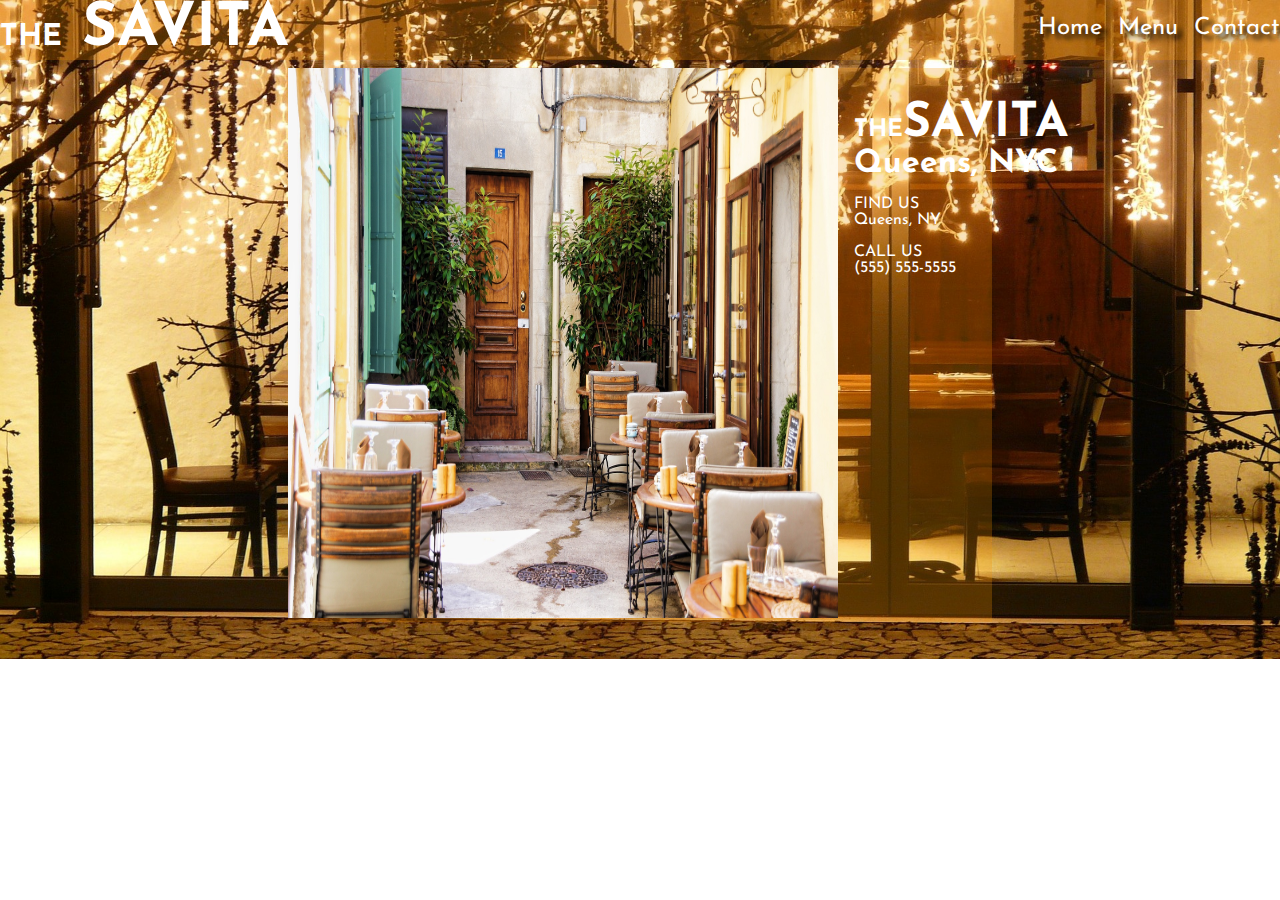
<file: contact.html>
<!doctype html>

<html lang="en">

<head>
    <meta charset="utf-8">
    <title>Contact Us</title>
    <link href="css/contact.css" rel="stylesheet" type="text/css">
     <link href="https://fonts.googleapis.com/css?family=Tangerine:700" rel="stylesheet">
     <link href="https://fonts.googleapis.com/css?family=Josefin+Sans:700" rel="stylesheet">
    </head>
    
    <body>
    
        <nav>
        
            <h1><small>THE</small> SAVITA</h1>
        
                <ul>
                    <li><a href="index.html">Home</a></li>
                    <li><a href="menu.html">Menu</a></li>
                    <li><a href="contact.html">Contact</a></li>
                </ul>
        </nav>
        
    <div class="contact">  
       
        <div class="image">
            <img src="image/france-849477_1920.jpg">
        </div>
        
        <div class="detail">
        
            <h1><small>THE</small>SAVITA</h1>
            
            <h2>Queens, NYC</h2>
        
                <p>FIND US<br>
                Queens, NY</p>
                <p> CALL US<br>
                (555) 555-5555</p>
        </div>
    </div> 
    
    </body>
</html>
</file>
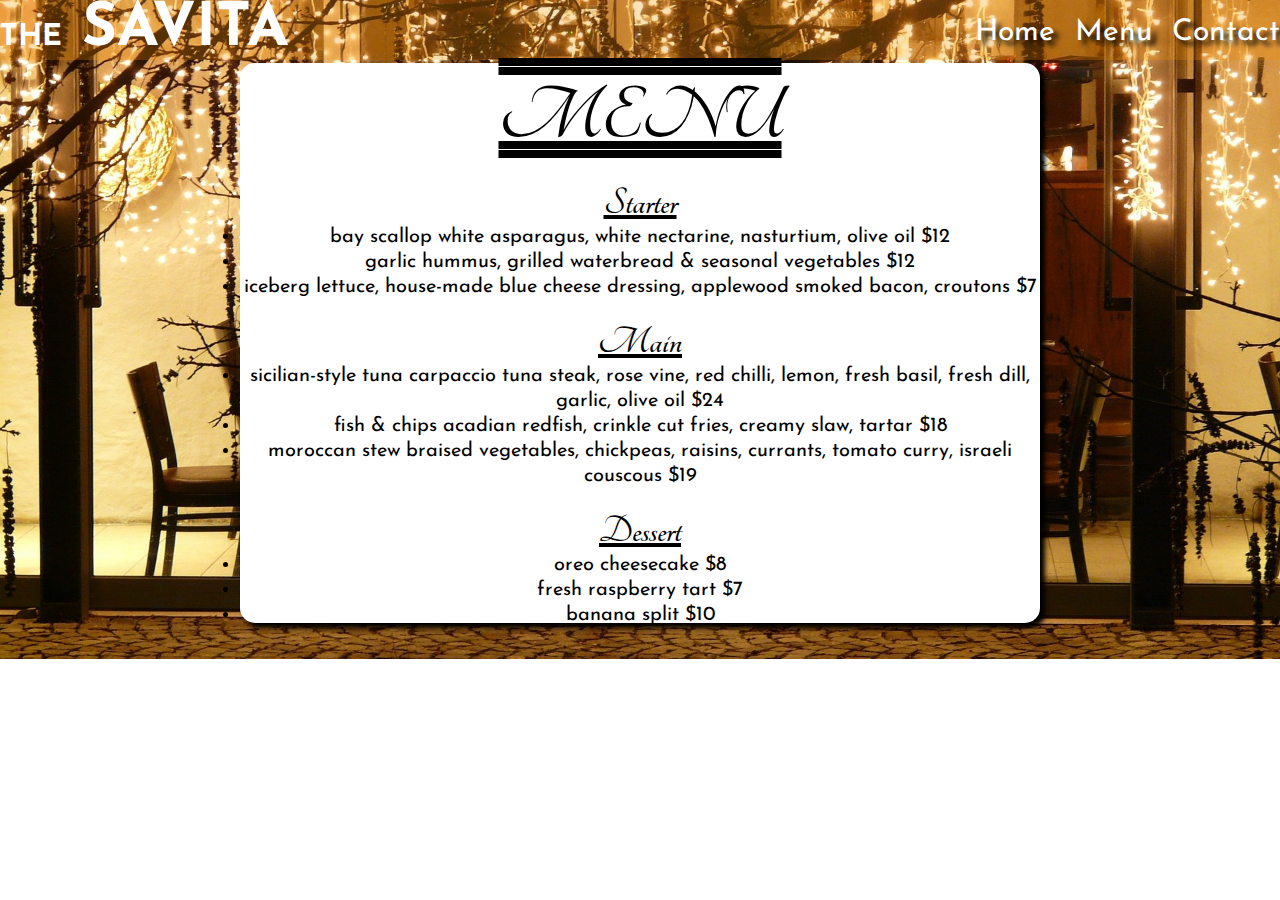
<file: menu.html>
<!doctype html>

<html lang="en">
    
<head>
    <meta charset="utf-8">
    <title>Menu</title>
    <link href="css/menu.css" rel="stylesheet" type="text/css">
    <link href="https://fonts.googleapis.com/css?family=Tangerine:700" rel="stylesheet">
    <link href="https://fonts.googleapis.com/css?family=Josefin+Sans:700" rel="stylesheet">
    
 </head>
    
    
    <body>
        
        <nav>
            <h1><small>THE</small> SAVITA</h1>
        
                <ul>
                    <li><a href="index.html">Home</a></li>
                    <li><a href="menu.html">Menu</a></li>
                    <li><a href="contact.html">Contact</a></li>
                </ul>
        </nav>
    
    <div class="container">
        
        <header>
            <h1>MENU</h1>
        </header>
        
        <h2>Starter</h2>
            <ul>
                <li>bay Scallop  white asparagus, white nectarine, nasturtium, olive oil $12</li>
                <li>garlic hummus, grilled waterbread & seasonal vegetables $12</li>
                <li>iceberg lettuce, house-made blue cheese dressing, applewood smoked bacon, croutons $7</li>
            </ul>
        
        <h2>Main</h2>
            <ul>
                <li>SICILIAN-STYLE TUNA CARPACCIO Tuna steak, rose vine, red chilli, lemon, fresh basil, fresh dill, garlic, olive oil $24</li>
                <li>FISH & CHIPS acadian redfish, crinkle cut fries, creamy slaw, tartar $18</li>
                <li>MOROCCAN STEW braised vegetables, chickpeas, raisins, currants, tomato curry, Israeli couscous $19</li>
             </ul>
                 
            <h2>Dessert</h2>
                <ul>
                    <li>OREO CHEESECAKE $8</li>
                    <li>Fresh Raspberry Tart $7</li>
                    <li>banana split $10</li>
                </ul>
    
        </div>
    
    
    </body>
</html>
</file>
<file: css/contact.css>
body, ul, li, nav, header, h1, small, h2, p{
    margin: 0;
    padding: 0;
    font-size: 100%;
}

body{
    background-image: url("../image/space-11331_1920.jpg");
    background-size: cover;
    background-repeat: no-repeat;
}

nav{
    color: white;
    display: flex;
    text-align: center;
    justify-content: space-between;
    background-color: hsla(35, 99%, 48%, .25);
}

ul{
    display: flex;
}

small{
    font-size: .5em;
}

li{
    list-style-type: none;
    padding-left: 1em;
    padding-top: 1em;
}

a{
    color: white;
    text-decoration: none;
    font-family: 'Josefin Sans', sans-serif;
    text-shadow: 5px 5px 5px black;
    font-size: 1.5em;
}

h1{
    font-size: 3.75em;
    font-family: 'Josefin Sans', sans-serif;
}

.contact{
    background-color:  hsla(35, 99%, 48%, .25);
    margin-left: 18em;
    margin-right: 18em;
    display: flex;
    margin-top: .5em;
    color: white;
}

img{
    width: 550px;
    height: 550px;
}

.detail{
    margin-left: 1em;
    margin-top: 2em;
    font-family: 'Josefin Sans', sans-serif;
}

.detail h1{
    font-size: 3em; 
}

.detail h2{
    font-size: 2em;
}

.detail p{
    margin-top: 1em;
}
</file>
<file: css/menu.css>
body, ul, li, nav, header, h1, small, h2, p{
    margin: 0;
    padding: 0;
    font-size: 100%;
}

body{
    background-image: url("../image/space-11331_1920.jpg");
    background-size: cover;
    background-repeat: no-repeat;
}

nav{
    display: flex;
    justify-content: space-between;
    background-color:  hsla(35, 99%, 48%, .25);
}

nav h1{
    font-size: 3.75em;
    font-family: 'Josefin Sans', sans-serif;
    color: white;
    text-decoration: none;
    padding: 0;
}

nav small{
    font-size: .5em;
}

nav ul{
    display: flex; 
}

nav li{
    list-style-type: none;
    padding-left: 1em;
    padding-top: 1em;
    
}

nav a{
    text-decoration: none;
    color: white;
    font-family: 'Josefin Sans', sans-serif;
    text-transform: capitalize;
    text-shadow: 5px 5px 5px black;
    font-size: 1.5em;
}

.container{
    text-align: center;
    background-color: white;
    margin-left: 15em;
    margin-right: 15em;
    margin-top: .20em;
    border-radius: 15px;
    box-shadow: 5px 5px 5px black;
    height: 35em;
}

h1{
    padding-top: .15em;
    font-size: 5em;
    text-transform: uppercase;
    text-decoration: overline underline;
    text-decoration-style:double;
    font-family: 'Tangerine', cursive;
}

h2{
    font-size: 2.5em;
    font-family: 'Tangerine', cursive;
    padding-top: .5em;
    text-decoration: underline; 
}

li{
    text-transform: lowercase;
    font-size: 1.25em;
    line-height: 1.25em;
    font-family: 'Josefin Sans', sans-serif;

}
</file>
